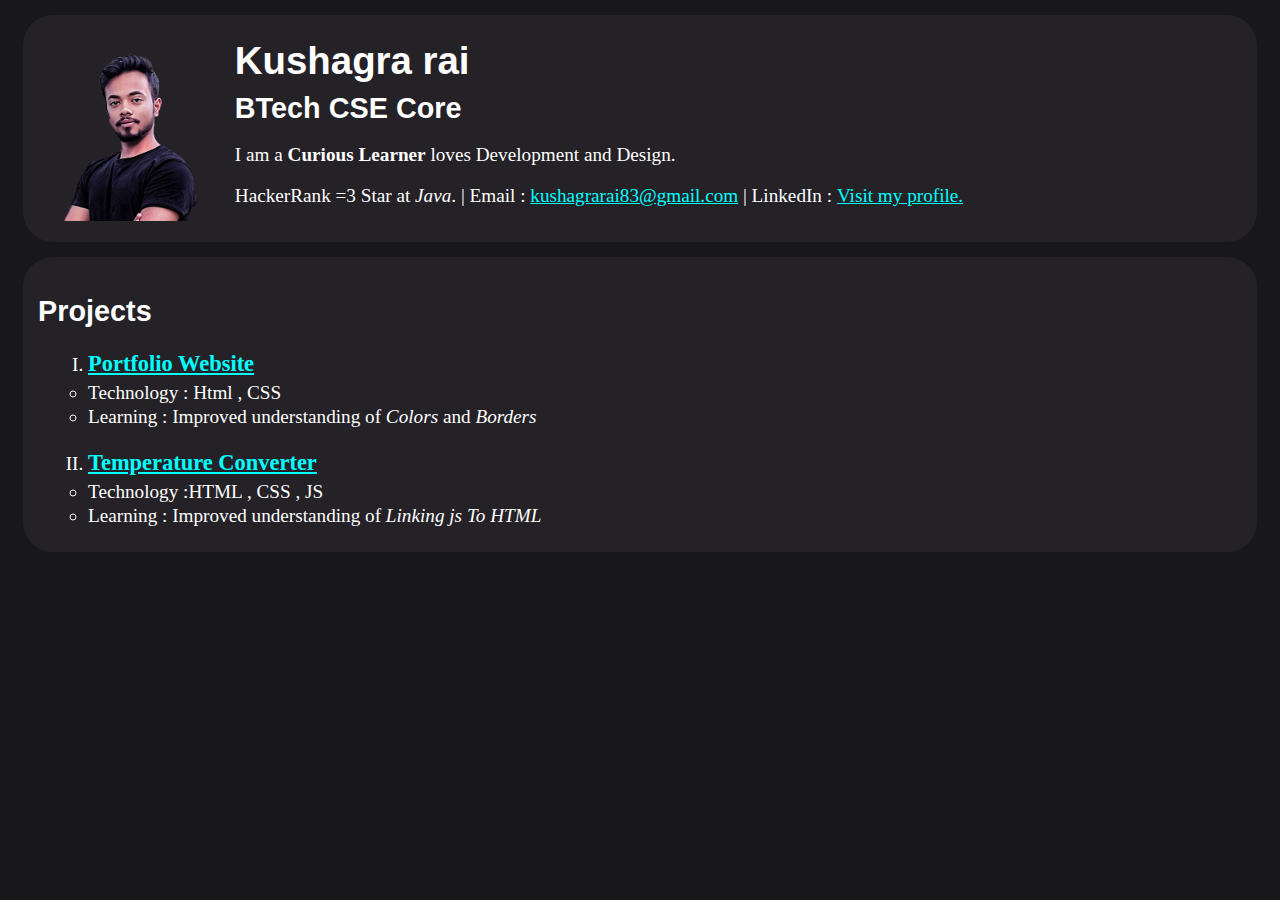
<file: Assignment 1/index.html>
<!DOCTYPE html>
<html>

<head>
    <title>Kushagra Rai Resume</title>
    <link rel="stylesheet" href="style.css">
    <link rel="shortcut icon" href="images/favicon.ico" type="image/x-icon">
</head>

<body>
    <header>
        <img src="Images\linkInProf_adobe_express.png" class="prof" alt="Display picture" title="Profile Picture" >
        <h1 style="margin-bottom: 9px; margin-top: 9px">Kushagra rai</h1>
        <h2 style="margin-bottom: 9px; margin-top: 9px">BTech CSE Core</h2>
        <p>I am a <strong>Curious Learner</strong> loves Development and Design.</p>
        <p> HackerRank =3 Star at <em>Java</em>. | Email :
            <a href="mailto:kushagrarai83@gmail.com">kushagrarai83@gmail.com</a>
            |
            LinkedIn :
            <a target="_blank" title="Visit Kushagra's LinkedIn profile"
                href="https://www.linkedin.com/in/kushagrarai-">Visit my profile.</a>
            <br>
        </p>

       
        
    </header>

    <main>
       

        <section id="Project">
            <h2 style="margin-bottom: 5px">Projects</h2>
            <ol type="I">
                <article id="resume">
                    <li>
                        <h3 style=" margin-bottom: 5px">
                            <a href="https://kushagra-raii.github.io/resume">Portfolio Website</a>
                        </h3>
                    </li>
                    <ul>
                        <li>Technology : Html , CSS</li>
                        <li>
                            Learning : Improved understanding of
                            <em> Colors</em> and <em>Borders</em>
                        </li>
                    </ul>
                </article>

                <article id="tempConverter">
                    <li>
                        <h3 style=" margin-bottom: 5px">
                            <a href="">Temperature Converter</a>
                        </h3>
                    </li>
                    <ul>
                        <li>Technology :HTML , CSS , JS</li>
                        <li>
                            Learning : Improved understanding of
                            <em> Linking js To HTML</em> 
                    
                        </li>
                    </ul>
                </article>

                
            </ol>
           
            </section>
      
</body>

</html>
</file>
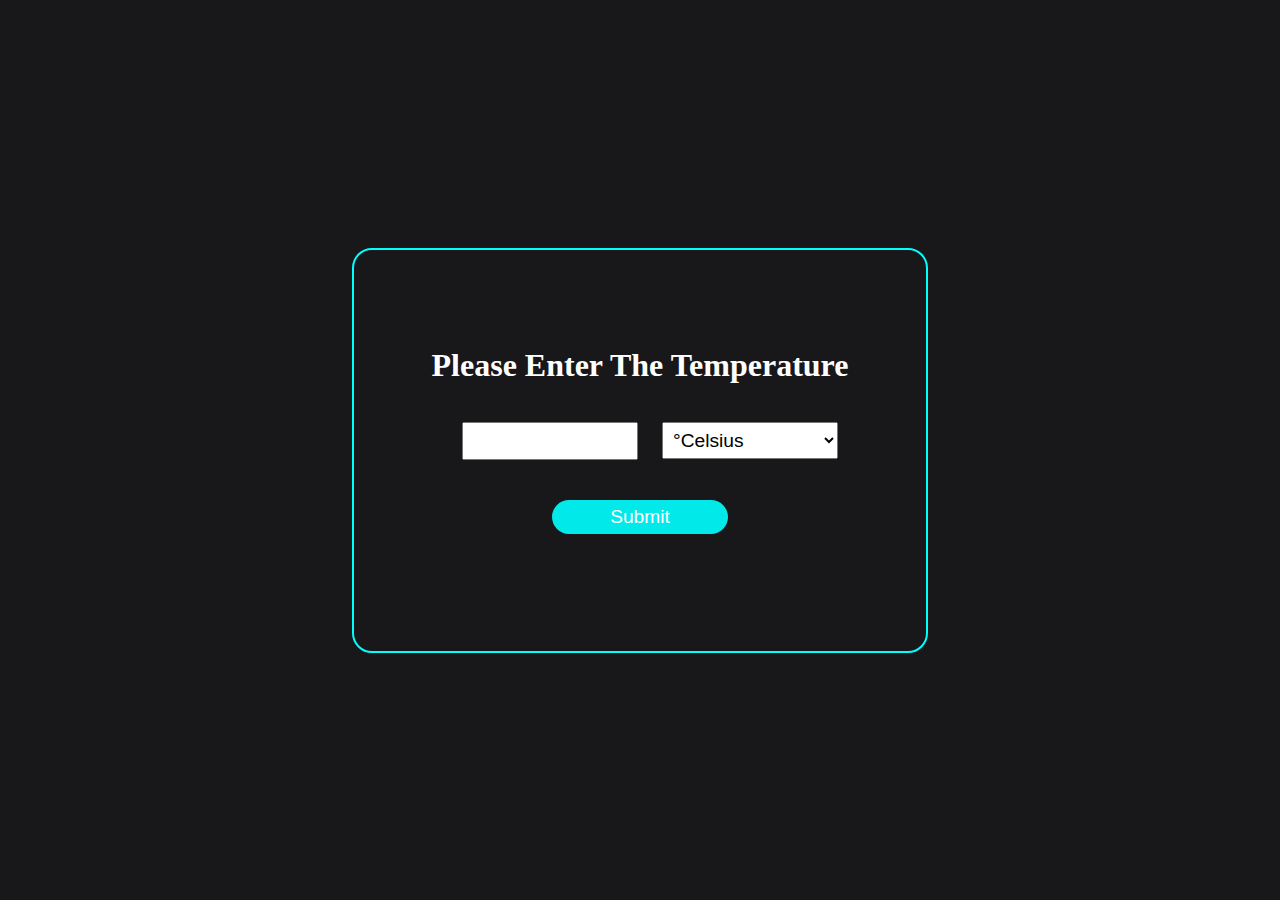
<file: Assignment 2/index.html>
<!DOCTYPE html>
<html lang="en">

<head>
    <meta charset="UTF-8">
    <meta http-equiv="X-UA-Compatible" content="IE=edge">
    <meta name="viewport" content="width=device-width, initial-scale=1.0">
    <title>Temperature Converter</title>
    <link rel="stylesheet" href="style.css">
</head>

<body>

    <div class="main">

        <form id="tempCalc" onsubmit="calculateTemp(); return false">
            <h1>Please Enter The Temperature</h1>
            <br>
            <div class="cal">

                <input type="number" name="temp" id="temp">

                <select name="temp-diff" id="temp-diff">
                    <option value="cel">°Celsius</option>
                    <option value="fah">°Fahrenheit</option>
                </select>
            </div>


            <input type="submit" name="temp" class="submit hover"> <br>

            <span id="result"></span>
        </form>

    </div>
    <script src="script.js"></script>
</body>

</html>
</file>
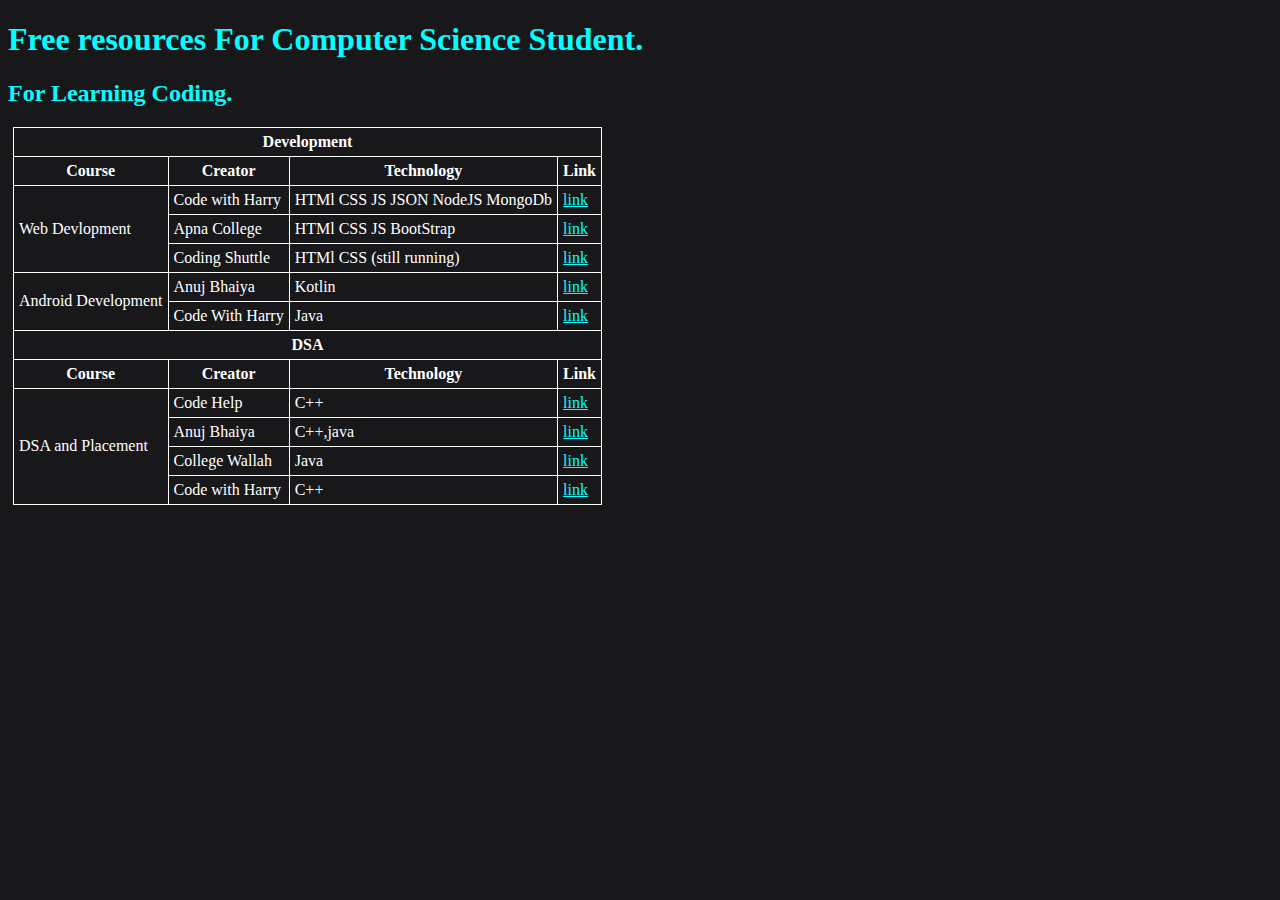
<file: Assignment 3/index.html>
<!DOCTYPE html>
<html lang="en">
<head>
    <meta charset="UTF-8">
    <meta http-equiv="X-UA-Compatible" content="IE=edge">
    <meta name="viewport" content="width=device-width, initial-scale=1.0">
    <title>Document</title>
    <style>
        body{
            color: #ffffff;
            background-color: #18181b;
        }
        table,th,td{
            border: 1px solid ;
            border-collapse: collapse;
            margin: 5px;
            padding: 5px;
        }
        h1,a,h2{
            color: aqua;
            font-family: cursive;
        }

    </style>
</head>
<body>
    <h1>Free resources For Computer Science Student. </h1>
    <h2>For Learning Coding.</h2>
    <table>
        <tr>
            <th colspan="4">Development</th>
            
        </tr>
        <tr>
            <th>Course</th>
            <th>Creator</th>
            <th>Technology</th>
            <th>Link</th>
            
        </tr>
        <tr>
            <td rowspan="3">Web Devlopment </td>
            <td>Code with Harry</td>
            <td>HTMl CSS JS JSON NodeJS MongoDb</td>
            
            <td><a href="https://youtube.com/playlist?list=PLu0W_9lII9agiCUZYRsvtGTXdxkzPyItg">link</a></td>
        </tr>
        <tr>
            <td>Apna College</td>
            <td>HTMl CSS JS BootStrap</td>
            <td><a href="https://youtube.com/playlist?list=PLfqMhTWNBTe3H6c9OGXb5_6wcc1Mca52n">link</a></td>
        </tr>
        <tr>
            <td>Coding Shuttle</td>
            <td>HTMl CSS (still running)</td>
            <td><a href="https://www.youtube.com/playlist?list=PLhzIaPMgkbxDxVcH-M-JFM73PY1R_i2mK">link</a></td>
        </tr>
        <tr>
            <td rowspan="2">Android Development</td>
            <td>Anuj Bhaiya </td>
            <td>Kotlin</td>
            <td><a href="https://youtube.com/playlist?list=PLUcsbZa0qzu3Mri2tL1FzZy-5SX75UJfb">link</a></td>
        </tr>
        <tr>
            <td>Code With Harry</td>
            <td>Java</td>
            <td><a href="https://youtube.com/playlist?list=PLu0W_9lII9aiL0kysYlfSOUgY5rNlOhUd">link</a></td>
        </tr>
        <tr>
            <th colspan="4">DSA</th>
        </tr>
        <tr>
            <th>Course</th>
            <th>Creator</th>
            <th>Technology</th>
            <th>Link</th>
            
        </tr>
        <tr>
            <td rowspan="4">DSA and Placement</td>
            <td>Code Help</td>
            <td>C++</td>
            <td><a href="https://www.youtube.com/playlist?list=PLDzeHZWIZsTryvtXdMr6rPh4IDexB5NIA">link</a></td>
        </tr>
        <tr>
            <td>Anuj Bhaiya</td>
            <td>C++,java</td>
            <td><a href="https://youtube.com/playlist?list=PLUcsbZa0qzu3yNzzAxgvSgRobdUUJvz7p">link</a></td>
        </tr>
        <tr>
            <td>College Wallah</td>
            <td>Java </td>
            <td><a href="https://youtube.com/playlist?list=PLxgZQoSe9cg00xyG5gzb5BMkOClkch7Gr">link</a></td>
        </tr>
        <tr>
            <td>Code with Harry</td>
            <td>C++</td>
            <td><a href="https://youtube.com/playlist?list=PLu0W_9lII9ahIappRPN0MCAgtOu3lQjQi">link</a></td>
        </tr>
    </table>
</body>
</html>
</file>
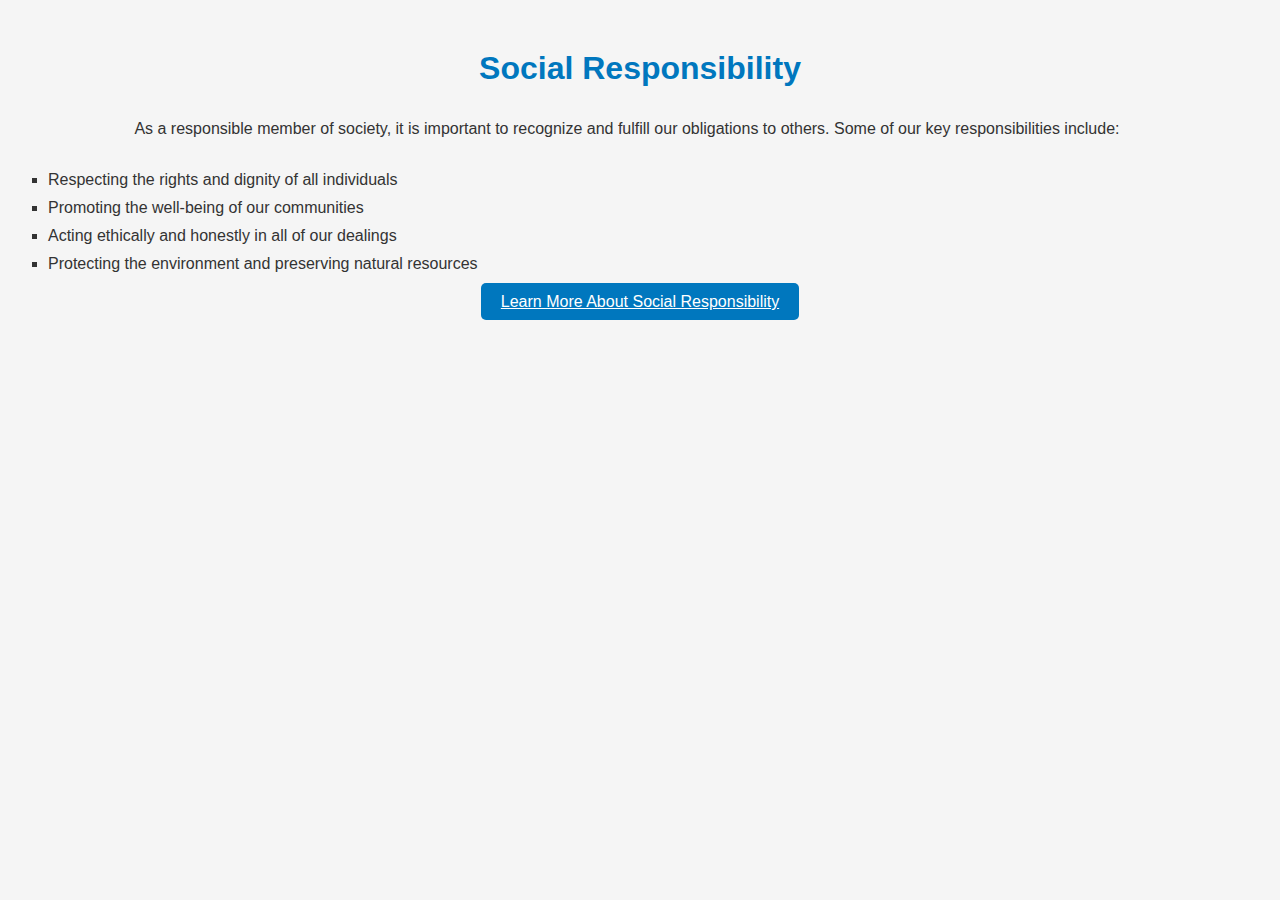
<file: kanakShah/index.html>
<!DOCTYPE html>
<html>

<head>
  <title>Social Responsibility</title>
  <style>
    body {
      font-family: Arial, sans-serif;
      background-color: #f5f5f5;
      color: #333;
    }

    h1 {
      text-align: center;
      margin-top: 50px;
      color: #0077be;
    }
    p {
      width: 80%;
      margin: 0 auto;
      margin-top: 30px;
      line-height: 1.5;
    }

    #responsibilities {
      list-style-type: square;
      margin-top: 30px;
    }

    #responsibilities li {
      margin-bottom: 10px;
    }

    .cta {
      text-align: center;
      margin-top: 20px;
    }

    .cta a {
      padding: 10px 20px;
      background-color: #0077be;
      color: #fff;
      border-radius: 5px;
    
    }
  </style>
</head


<body>
 
  <h1>Social Responsibility</h1>
  <p>As a responsible member of society, it is important to recognize and fulfill our obligations to others. Some of our key responsibilities include:</p>
  <ul id="responsibilities">
    <li>Respecting the rights and dignity of all individuals</li>
    <li>Promoting the well-being of our communities</li>
    <li>Acting ethically and honestly in all of our dealings</li>
    <li>Protecting the environment and preserving natural resources</li>
  </ul>
  <div class="cta">
    <a href="#">Learn More About Social Responsibility</a>
  </div>
</body>

</html>
</file>
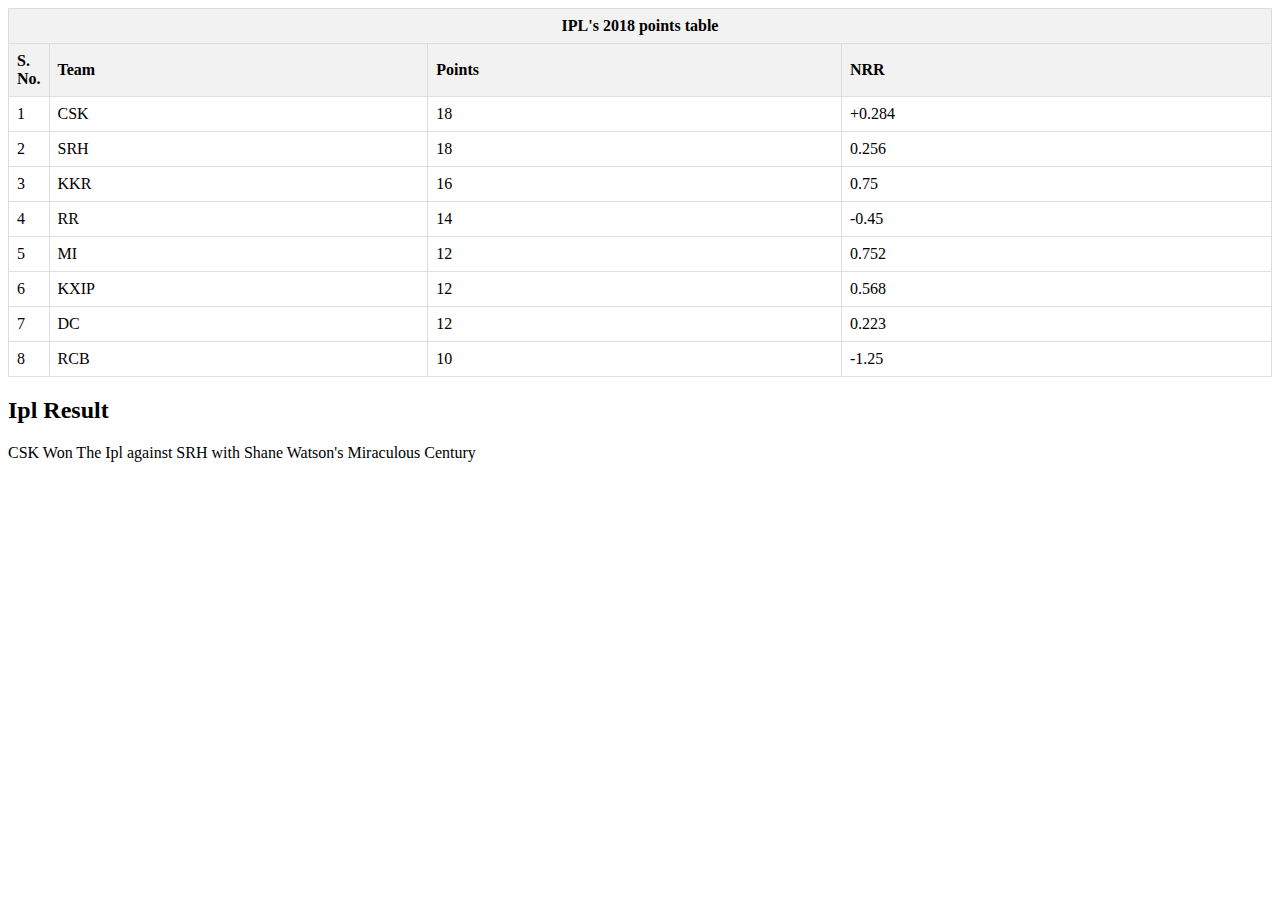
<file: kanakShah/index1.html>
<!DOCTYPE html>
<html lang="en">
<head>
    <meta charset="UTF-8">
    <meta http-equiv="X-UA-Compatible" content="IE=edge">
    <meta name="viewport" content="width=device-width, initial-scale=1.0">
    <title>Document</title>
    <style>
        table {
  border-collapse: collapse;
  width: 100%;
}

th, td {
  border: 1px solid #ddd;
  padding: 8px;
  text-align: left;
}

th {
  background-color: #f2f2f2;
}
#mainHeading{
    text-align: center;
}

    </style>
</head>
<body>
    <table>
        <colgroup>
            <col span="1" style="width:  20px;">
        </colgroup>
        <tr>
            <th colspan="4" id="mainHeading">IPL's 2018 points table</th>
        </tr>
        <tr>
          <th>S. No.</th>
          <th>Team</th>
          <th>Points</th>
          <th>NRR</th>
        </tr>
        <tr>
            <td>1</td>
          <td>CSK</td>
          <td>18</td>
          <td>+0.284</td>
        </tr>
        <tr>
            <td>2</td>
          <td>SRH</td>
          <td>18</td>
          <td>0.256</td>
        </tr>
        <tr>
            <td>3</td>
            <td>KKR</td>
            <td>16</td>
            <td>0.75</td>
        </tr>
        <tr>
            <td>4</td>
            <td>RR</td>
            <td>14</td>
            <td>-0.45</td>
        </tr>
        <tr><td>5</td>
            <td>MI</td>
            <td>12</td>
            <td>0.752</td>
        </tr>
        <tr><td>6</td>
            <td>KXIP</td>
            <td>12</td>
            <td>0.568</td>
        </tr>
        <tr><td>7</td>
            <td>DC</td>
            <td>12</td>
            <td>0.223</td>
        </tr>
        <tr>
            <td>8</td>
            <td>RCB</td>
            <td>10</td>
            <td>-1.25</td>
        </tr>
      </table>
      <h2>Ipl Result</h2>
      <p>CSK Won The Ipl against SRH with Shane Watson's Miraculous Century</p>
</body>
</html>
</file>
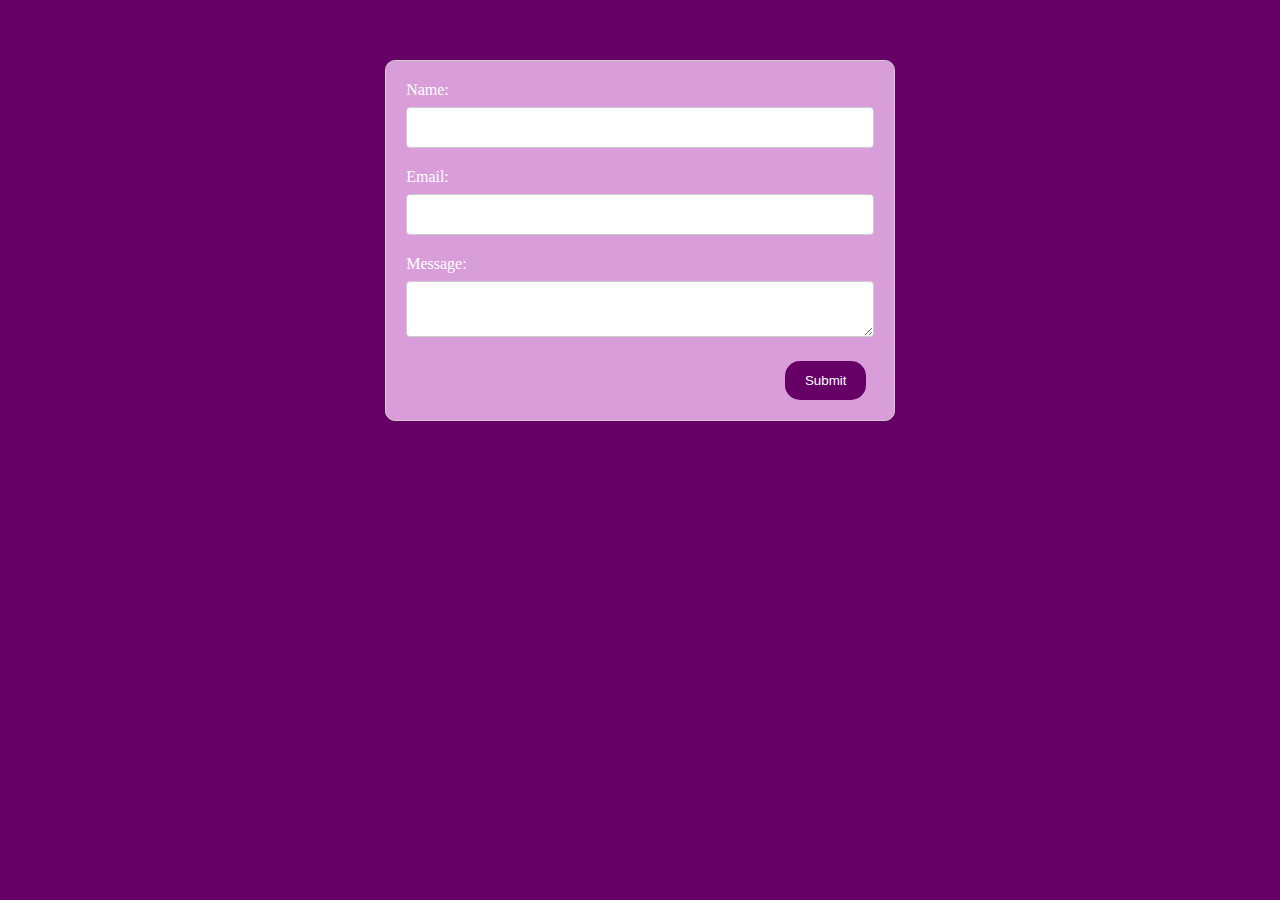
<file: kanakShah/index2.html>
<!DOCTYPE html>
<html lang="en">

<head>
    <meta charset="UTF-8">
    <meta http-equiv="X-UA-Compatible" content="IE=edge">
    <meta name="viewport" content="width=device-width, initial-scale=1.0">
    <title>Document</title>
    <style>
        body{
            background-color: #660066; 
        }
        .contact {
            width: 37%;
            height: auto;
            margin:  auto;
            padding: 20px;
            border: 1px solid #ccc;
            border-radius: 10px;
            margin-top: 60px;
            background-color: #d99dd9;
            color: white;
        }

        label {
            display: block;
            margin-bottom: 8px;
        }

        input[type="text"],
        input[type="email"],
        textarea {
            width: 100%;
            padding: 12px;
            border: 1px solid #ccc;
            border-radius: 4px;
            box-sizing: border-box;
            margin-bottom: 20px;
            resize: vertical;
        }

        input[type="submit"] {
            background-color: #660066;
            color: white;
            padding: 12px 20px;
            border: none;
            border-radius: 15px;
            margin-left: 81%;
        }
    </style>
</head>

<body>
    <section class="contact">
        <form>
            <label for="name">Name:</label>
            <input type="text" id="name" name="name" required>
          
            <label for="email">Email:</label>
            <input type="email" id="email" name="email" required>
          
            <label for="message">Message:</label>
            <textarea id="message" name="message" required></textarea>
          
            <input type="submit" value="Submit">
          </form>
          
    </section>

</body>

</html>
</file>
<file: Assignment 1/style.css>
body {font-size: 1.2em;
    color: #ffffff;
    font-family: calibri;
    padding-right: 0px;
    background-color: #18181b;
}

h1,h2,h3,h4,h5,h6,label {
    font-family: Verdana, Geneva, Tahoma, sans-serif;
}

section,header,footer{
    background-color: #242127;
    margin: 15px;
    padding: 15px;
    border-radius: 30px;
}

a {
    color: #00ffff;
    font-family: verdana;
}

table {
    text-align: center;
    
    margin-left: 5%;
    margin-right: 5%;

}

table,th,td {
    border: 1px solid;
    border-collapse: collapse;
    padding: 5px;
}

th {
    padding-top: 15px;
    padding-bottom: 15px;
}

tfoot>tr>td {
    padding-top: 15px;
    padding-bottom: 15px;
}

ul {
    padding-left: 0px;
}

nav>ul>li {
    display: inline;
    margin-right: 15px;
}

ol>article>ul>li {
    margin-bottom: 2px;
}

ol {
    margin: 10px;
}




.prof {
    float: left;
    padding-right: 10px;
    padding-top: 11px;
    height: 180px;
    border-radius: 15px;
}

.skill {
    text-align: left;
    border-style: none;
}

#secSkill {
    width: auto;
}
</file>
<file: Assignment 2/style.css>
* {
    margin: 0;
    padding: 0;
    box-sizing: border-box;
}
body {
    display: grid;
    place-items: center;
    width: 100vw;
    height: 100vh;
    background-color: #18181b;
}
.main {
    color: #ffffff;
    width: 45%; height: 45%;
    display: flex;
    justify-content: center;
    align-items: center;
    text-align: center;
    background-color: #18181b;
    border: 1px solid;
    border-color: #00ffff;
    border-radius: 20px;
    border-width: 2px;
}
input {
    width: 40%;
    margin: 20px;
    padding: 6px;
    font-size: 1.2rem;
    font-weight: 500;
}
select {
    width: 40%;
    padding: 6px;
    font-size: 1.2rem;
}
span {
    font-size: 1.2rem;
    font-weight: 700;
}
.hover {
    background-color: #00ffffe7;
    border-radius: 40px;
    color: white;
    transition: 0.2s ease-in-out;
    cursor: pointer;
    border-style: none;
}
.hover:hover {
    background-color: white;
    color: black;
}
</file>
